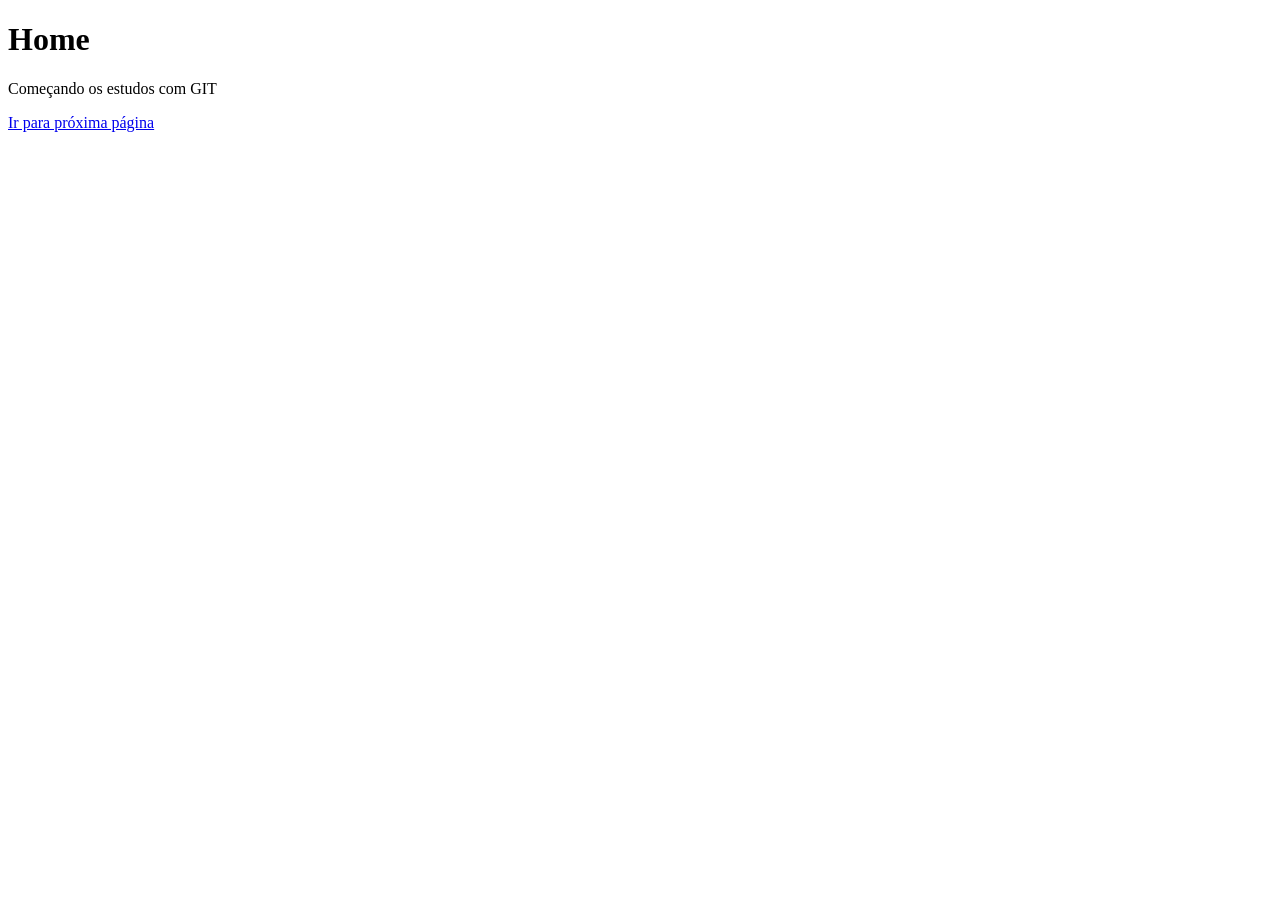
<file: index.html>
<!DOCTYPE html>
<html lang="en">
<head>
    <meta charset="UTF-8">
    <meta name="viewport" content="width=device-width, initial-scale=1.0">
    <title>Document</title>
</head>
<body>
    <h1>Home</h1>
    <p>Começando os estudos com GIT</p>
    <a href="job.html">Ir para próxima página</a>
</body>
</html>
</file>
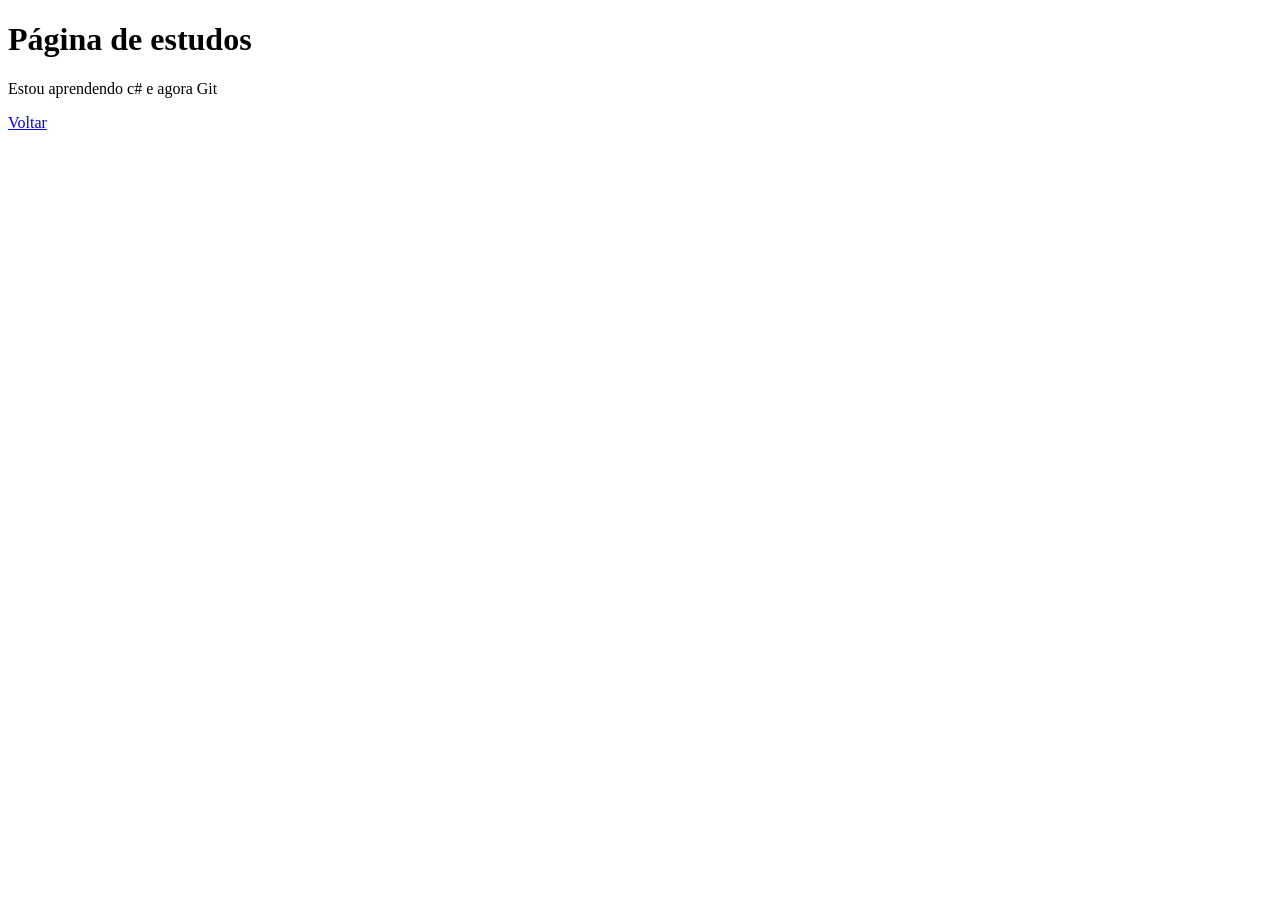
<file: job.html>
<!DOCTYPE html>
<html lang="en">
<head>
    <meta charset="UTF-8">
    <meta name="viewport" content="width=device-width, initial-scale=1.0">
    <title>Document</title>
</head>
<body>
    <h1>Página de estudos</h1>
    <p>Estou aprendendo c# e agora Git</p>
    <a href="index.html">Voltar</a>
</body>
</html>
</file>
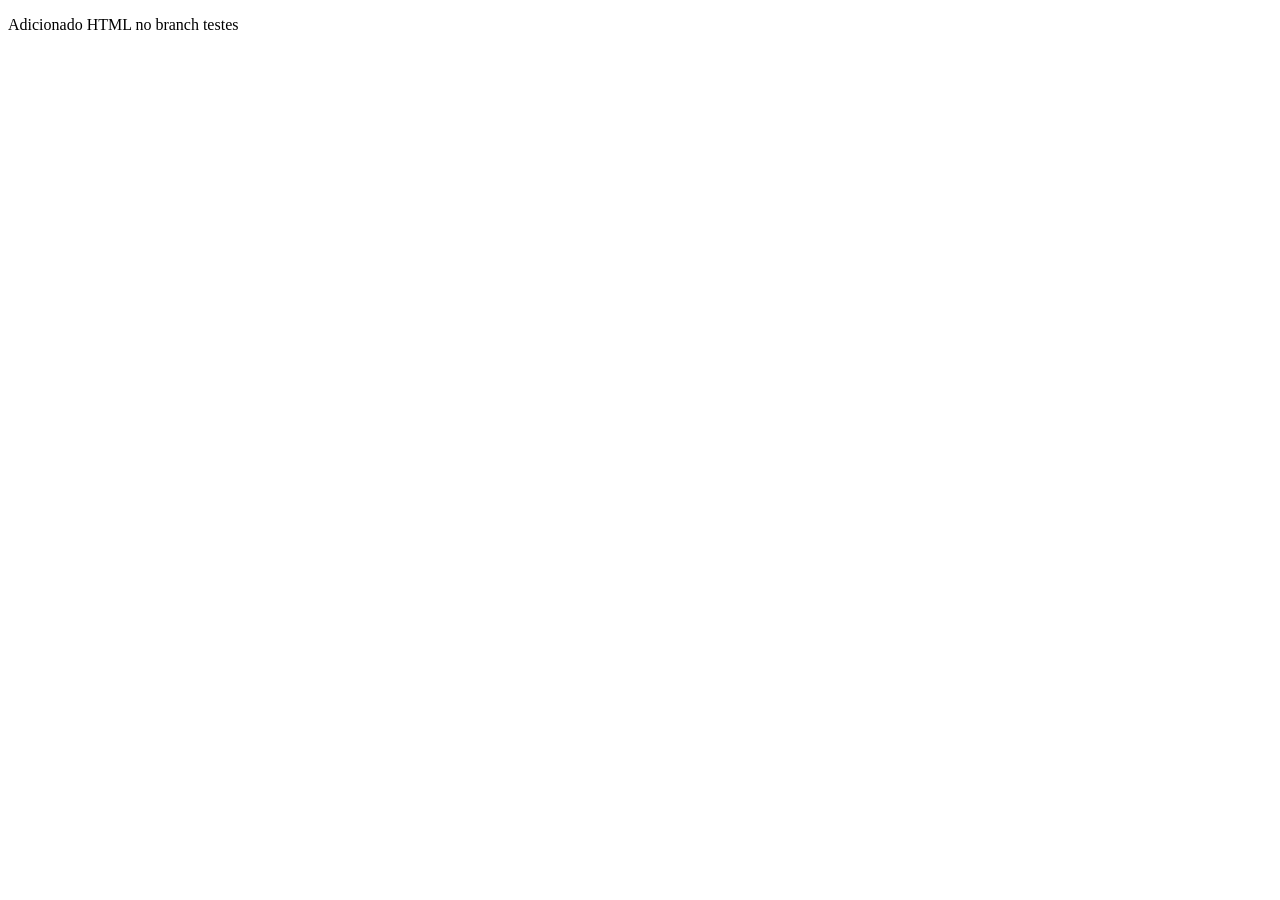
<file: testes.html>
<!DOCTYPE html>
<html lang="en">
<head>
    <meta charset="UTF-8">
    <meta name="viewport" content="width=device-width, initial-scale=1.0">
    <title>Teste Git</title>
</head>
<body>
    <p>Adicionado HTML no branch testes</p>
</body>
</html>
</file>
